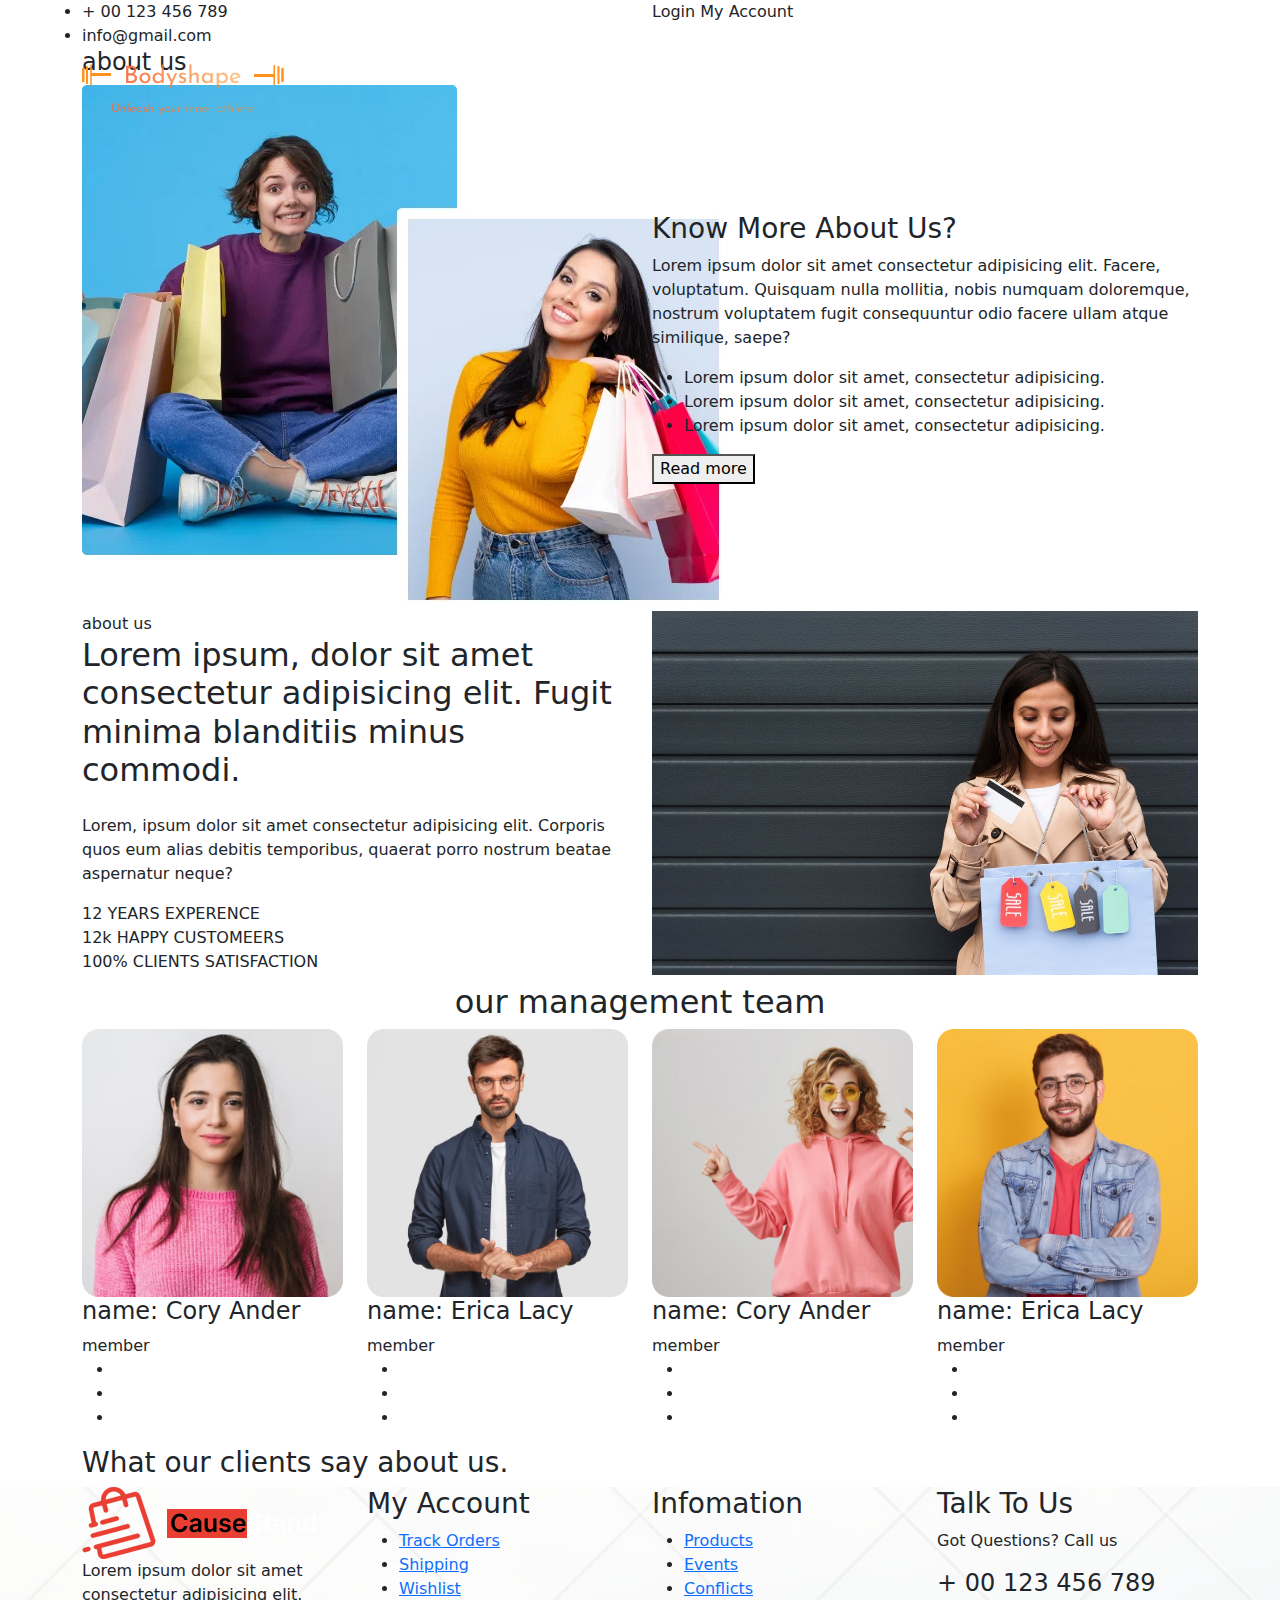
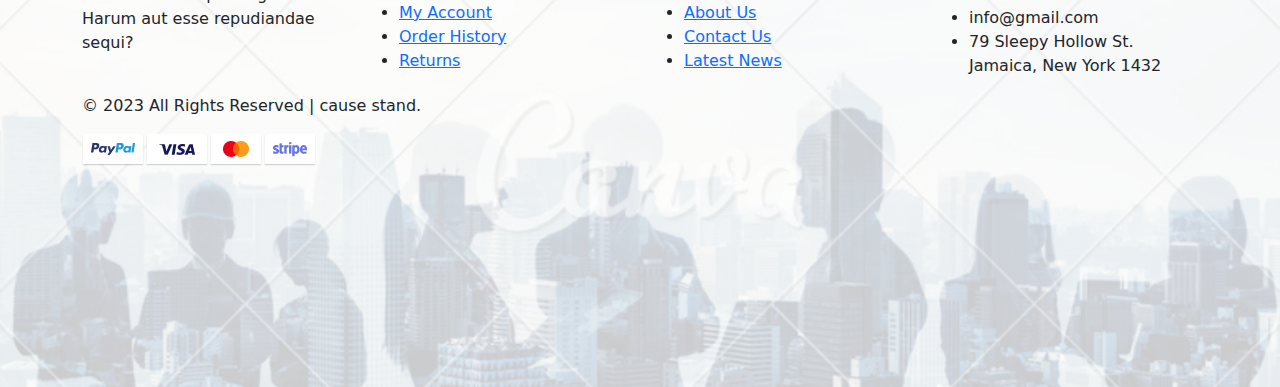
<file: about-us.html>
<!DOCTYPE html>
<html lang="en">

<head>
    <meta charset="UTF-8">
    <meta name="viewport" content="width=device-width, initial-scale=1.0">
    <title>about us </title>
    <!-- stylesheet  -->
    <link rel="stylesheet" href="css/bootstrap.min.css">
    <link rel="stylesheet" href="css/stylesheet.css">
    <!-- font-awesome -->
    <link rel="stylesheet" href="https://cdnjs.cloudflare.com/ajax/libs/font-awesome/6.4.2/css/all.min.css"
        integrity="sha512-z3gLpd7yknf1YoNbCzqRKc4qyor8gaKU1qmn+CShxbuBusANI9QpRohGBreCFkKxLhei6S9CQXFEbbKuqLg0DA=="
        crossorigin="anonymous" referrerpolicy="no-referrer" />
    <!-- slider cdn  -->
    <link rel="stylesheet" href="https://cdnjs.cloudflare.com/ajax/libs/OwlCarousel2/2.3.4/assets/owl.carousel.min.css"
        integrity="sha512-tS3S5qG0BlhnQROyJXvNjeEM4UpMXHrQfTGmbQ1gKmelCxlSEBUaxhRBj/EFTzpbP4RVSrpEikbmdJobCvhE3g=="
        crossorigin="anonymous" referrerpolicy="no-referrer" />
    <link rel="stylesheet"
        href="https://cdnjs.cloudflare.com/ajax/libs/OwlCarousel2/2.3.4/assets/owl.theme.default.min.css"
        integrity="sha512-sMXtMNL1zRzolHYKEujM2AqCLUR9F2C4/05cdbxjjLSRvMQIciEPCQZo++nk7go3BtSuK9kfa/s+a4f4i5pLkw=="
        crossorigin="anonymous" referrerpolicy="no-referrer" />
</head>
<!-- ========== Start top-bar ========== -->
<div class="top-bar">
    <div class="container">
        <div class="row">
            <div class="col-md-6">
                <div class="left-side">
                    <li class="add-border">
                        <i class="fa fa-phone"></i>
                        <span> + 00 123 456 789</span>
                    </li>
                    <li>
                        <i class="fa-regular fa-envelope"></i>
                        <span> info@gmail.com</span>
                    </li>
                </div>
            </div>
            <div class="col-md-6">
                <div class="right-login">
                    <span class="add-border"> Login</span>
                    <span> My Account</span>
                </div>

            </div>
        </div>
    </div>
</div>

<!-- ========== End top-bar ========== -->
<!-- ========== Start header ========== -->
<header>
    <nav class="navbar navbar-expand-lg ">
        <div class="container">
            <a class="navbar-brand" href="#"><img src="images/logo.png" alt=""></a>
            <button class="navbar-toggler" type="button" data-bs-toggle="collapse"
                data-bs-target="#navbarSupportedContent" aria-controls="navbarSupportedContent" aria-expanded="false"
                aria-label="Toggle navigation">
                <span class="navbar-toggler-icon"></span>
            </button>
            <div class="collapse navbar-collapse" id="navbarSupportedContent">
                <ul class="navbar-nav ms-auto mb-2 mb-lg-0">
                    <li class="nav-item">
                        <a class="nav-link active" aria-current="page" href="Cause-Page.html">Products</a>
                    </li>
                    <li class="nav-item">
                        <a class="nav-link" href="#">Events</a>
                    </li>
                    <li class="nav-item">
                        <a class="nav-link" href="#">Conflicts</a>
                    </li>
                    <li class="nav-item">
                        <a class="nav-link" href="about-us.html">About Us</a>
                    </li>
                    <li class="nav-item">
                        <a class="nav-link" href="Contact-Us.html">Contact Us</a>
                    </li>
                    <li class="nav-item">
                        <a class="nav-link" href="#">Media</a>
                    </li>
                    <li class="nav-item">
                        <a class="nav-link" href="#">Justice</a>
                    </li>
                    <li class="nav-item">
                        <a class="nav-link" href="blog-page.html">Blog</a>
                    </li>
                </ul>
            </div>
        </div>
    </nav>
</header>
<!-- ========== End header ========== -->
<!-- ========== Start about us heading ========== -->
<section class="about-heading">
    <div class="container">
        <div class="text">
            <h4>about us</h4>

        </div>
    </div>
</section>
<!-- ========== End about us heading ========== -->








<!-- ========== Start about-us-section ========== -->
<section class="about-section">
    <div class="container">
        <div class="row">
            <div class="col-md-6">
                <div class="pics">
                    <img src="images/about-img-1.webp" alt="">
                </div>
            </div>
            <div class="col-md-6 d-flex align-items-center">
                <div class="text-right">
                    <h3>Know More About Us? </h3>
                    <p>Lorem ipsum dolor sit amet consectetur adipisicing elit. Facere, voluptatum. Quisquam nulla
                        mollitia, nobis numquam doloremque, nostrum voluptatem fugit consequuntur odio facere ullam
                        atque similique, saepe?</p>
                    <ul>
                        <li>
                            <i class="fa-solid fa-check"></i>
                            <span>Lorem ipsum dolor sit amet, consectetur adipisicing.</span>
                        </li>
                        <li>
                            <i class="fa-solid fa-check"></i>
                            <span>Lorem ipsum dolor sit amet, consectetur adipisicing.</span>
                        </li>
                        <li>
                            <i class="fa-solid fa-check"></i>
                            <span>Lorem ipsum dolor sit amet, consectetur adipisicing.</span>
                        </li>
                    </ul>
                    <button class="Read "> Read more</button>
                </div>
            </div>

        </div>
    </div>
</section>
<!-- ========== End about-us-section ========== -->




<!-- ========== Start section-2 about ========== -->
<section class="history-sec">
    <div class="container">
        <div class="row align-items-center">
            <div class="col-lg-6 col-md-12">
                <div class="history-txt">
                    <div class="dot-txt">
                        about us
                    </div>
                    <h2 class="site-had">Lorem ipsum, dolor sit amet consectetur adipisicing elit. Fugit minima
                        blanditiis minus commodi.</h2>
                    <p class="mt-4">Lorem, ipsum dolor sit amet consectetur adipisicing elit. Corporis quos eum alias
                        debitis temporibus, quaerat porro nostrum beatae aspernatur neque?
                    </p>
                    <div class="years">
                        <div class="inr-yr act">
                            <label>12</label>
                            <span>YEARS EXPERENCE</span>
                        </div>
                        <div class="inr-yr">
                            <label>12k</label>
                            <span>HAPPY CUSTOMEERS</span>
                        </div>
                        <div class="inr-yr">
                            <label>100%</label>
                            <span>CLIENTS SATISFACTION</span>
                        </div>
                    </div>
                </div>
            </div>
            <div class="col-lg-6 col-md-12">
                <div class="history-pic">
                    <img class="img-fluid" src="images/about-us.jpg">
                </div>
            </div>
        </div>
    </div>
</section>
<!-- ========== End section-2 about ========== -->



<!-- ========== Start team section ========== -->
<div class="team-sec padding-70">
    <div class="container">

        <div class="row">
            <div class="col-md-12 text-center">

                <h2 class="site-had mt-2 style">our management team</h2>
            </div>
        </div>

        <div class="row">
            <div class="col-md-6 col-lg-3">
                <div class="team-box">
                    <img class=" img-fluid team-pic" src="images/team-1.jpg">
                    <h4>name: Cory Ander</h4>
                    <label>member</label>
                    <ul>
                        <li><a href="#"><i class="fa-brands fa-youtube"></i></a></li>
                        <li><a href="#"><i class="fa-brands fa-facebook-f"></i></a></li>
                        <li><a href="#"><i class="fa-brands fa-instagram"></i></a></li>
                    </ul>
                </div>
            </div>

            <div class="col-md-6 col-lg-3">
                <div class="team-box">
                    <img class=" img-fluid team-pic" src="images/team-2.jpg">
                    <h4>name: Erica Lacy</h4>
                    <label>member</label>
                    <ul>
                        <li><a href="#"><i class="fa-brands fa-youtube"></i></a></li>
                        <li><a href="#"><i class="fa-brands fa-facebook-f"></i></a></li>
                        <li><a href="#"><i class="fa-brands fa-instagram"></i></a></li>
                    </ul>
                </div>
            </div>

            <div class="col-md-6 col-lg-3">
                <div class="team-box">
                    <img class=" img-fluid team-pic" src="images/team-3.jpg">
                    <h4>name: Cory Ander</h4>
                    <label>member</label>
                    <ul>
                        <li><a href="#"><i class="fa-brands fa-youtube"></i></a></li>
                        <li><a href="#"><i class="fa-brands fa-facebook-f"></i></a></li>
                        <li><a href="#"><i class="fa-brands fa-instagram"></i></a></li>
                    </ul>
                </div>
            </div>

            <div class="col-md-6 col-lg-3">
                <div class="team-box">
                    <img class=" img-fluid team-pic" src="images/team-4.jpg">
                    <h4>name: Erica Lacy</h4>
                    <label>member</label>
                    <ul>
                        <li><a href="#"><i class="fa-brands fa-youtube"></i></a></li>
                        <li><a href="#"><i class="fa-brands fa-facebook-f"></i></a></li>
                        <li><a href="#"><i class="fa-brands fa-instagram"></i></a></li>
                    </ul>
                </div>
            </div>


        </div>

    </div>
</div>

<!-- ========== End team section ========== -->

<!-- ========== Start testimonial ========== -->
<section class="testimonial">
    <div class="container">
        <h3 class="What">What our clients say about us.</h3>
        <div class="owl-carousel owl-theme">
            <div class="item">
                <div class="img">
                    <img src="images/t-1.png" alt="">
                </div>
                <div class="text">
                    <h5>James Pattinson</h5>
                    <i class="fa-solid fa-star"></i>
                    <i class="fa-solid fa-star"></i>
                    <i class="fa-solid fa-star"></i>
                    <i class="fa-solid fa-star"></i>
                    <i class="fa-solid fa-star"></i>
                    <p>“Lobortis leo pretium facilisis amet nisl at nec. Scelerisque risus tortor donec ipsum consequat
                        semper consequat adipiscing ultrices.”</p>
                </div>
            </div>
            <div class="item">
                <div class="img">
                    <img src="images/t-1.png" alt="">
                </div>
                <div class="text">
                    <h5>James Pattinson</h5>
                    <i class="fa-solid fa-star"></i>
                    <i class="fa-solid fa-star"></i>
                    <i class="fa-solid fa-star"></i>
                    <i class="fa-solid fa-star"></i>
                    <i class="fa-solid fa-star"></i>
                    <p>“Lobortis leo pretium facilisis amet nisl at nec. Scelerisque risus tortor donec ipsum consequat
                        semper consequat adipiscing ultrices.”</p>
                </div>
            </div>
            <div class="item">
                <div class="img">
                    <img src="images/t-1.png" alt="">
                </div>
                <div class="text">
                    <h5>James Pattinson</h5>
                    <i class="fa-solid fa-star"></i>
                    <i class="fa-solid fa-star"></i>
                    <i class="fa-solid fa-star"></i>
                    <i class="fa-solid fa-star"></i>
                    <i class="fa-solid fa-star"></i>
                    <p>“Lobortis leo pretium facilisis amet nisl at nec. Scelerisque risus tortor donec ipsum consequat
                        semper consequat adipiscing ultrices.”</p>
                </div>
            </div>
            <div class="item">
                <div class="img">
                    <img src="images/t-1.png" alt="">
                </div>
                <div class="text">
                    <h5>James Pattinson</h5>
                    <i class="fa-solid fa-star"></i>
                    <i class="fa-solid fa-star"></i>
                    <i class="fa-solid fa-star"></i>
                    <i class="fa-solid fa-star"></i>
                    <i class="fa-solid fa-star"></i>
                    <p>“Lobortis leo pretium facilisis amet nisl at nec. Scelerisque risus tortor donec ipsum consequat
                        semper consequat adipiscing ultrices.”</p>
                </div>
            </div>
            <div class="item">
                <div class="img">
                    <img src="images/t-1.png" alt="">
                </div>
                <div class="text">
                    <h5>James Pattinson</h5>
                    <i class="fa-solid fa-star"></i>
                    <i class="fa-solid fa-star"></i>
                    <i class="fa-solid fa-star"></i>
                    <i class="fa-solid fa-star"></i>
                    <i class="fa-solid fa-star"></i>
                    <p>“Lobortis leo pretium facilisis amet nisl at nec. Scelerisque risus tortor donec ipsum consequat
                        semper consequat adipiscing ultrices.”</p>
                </div>
            </div>
            <div class="item">
                <div class="img">
                    <img src="images/t-1.png" alt="">
                </div>
                <div class="text">
                    <h5>James Pattinson</h5>
                    <i class="fa-solid fa-star"></i>
                    <i class="fa-solid fa-star"></i>
                    <i class="fa-solid fa-star"></i>
                    <i class="fa-solid fa-star"></i>
                    <i class="fa-solid fa-star"></i>
                    <p>“Lobortis leo pretium facilisis amet nisl at nec. Scelerisque risus tortor donec ipsum consequat
                        semper consequat adipiscing ultrices.”</p>
                </div>
            </div>
        </div>

    </div>

</section>

<!-- ========== End testimonial ========== -->

<!-- ========== Start footer ========== -->
<footer>
    <div class="container">
        <div class="row">
            <div class="col-md-3 ">
                <div class="fo-one">
                    <img src="images/logo-footer.png" alt="">
                    <p>Lorem ipsum dolor sit amet consectetur adipisicing elit. Harum aut esse repudiandae sequi?
                    </p>
                    <div class="f-icon">
                        <i class="fa-brands fa-facebook-f"></i>
                        <i class="fa-brands fa-twitter"></i>
                        <i class="fa-brands fa-linkedin-in"></i>
                        <i class="fa-brands fa-vimeo-v"></i>
                    </div>
                </div>
            </div>

            <div class="col-md-3 add-padding ">
                <div class="fo-one">
                    <h3>My Account</h3>
                    <ul>
                        <li><a href="">Track Orders</a></li>

                        <li><a href=""> Shipping</a></li>
                        <li><a href="">Wishlist</a></li>

                        <li><a href="">My Account</a></li>
                        <li><a href="">Order History</a></li>
                        <li><a href="">Returns</a></li>
                    </ul>
                </div>

            </div>



            <div class="col-md-3 add-padding-two ">
                <div class="fo-one">
                    <h3>Infomation</h3>
                    <ul>
                        <li><a href="">Products
                            </a></li>
                        <li><a href="">Events</a></li>
                        <li><a href="">Conflicts</a></li>
                        <li><a href="">About Us</a></li>
                        <li><a href="">Contact Us </a></li>
                        <li><a href="">Latest News</a></li>
                        <!-- <li><a href=""> Media</a></li> -->
                        <!-- <li><a href=""> Justice</a></li> -->
                        <!-- <li><a href=""> Blog</a></li> -->
                    </ul>
                </div>
            </div>
            <div class="col-md-3 ">
                <div class="fo-one">
                    <h3>Talk To Us</h3>
                    <p class="Got">Got Questions? Call us</p>
                    <h4 class="mobile-number">
                        + 00 123 456 789
                    </h4>
                    <ul>
                        <li class="align">
                            <i class="fa-regular fa-envelope"></i>
                            <span>
                                info@gmail.com</span>
                        </li>
                        <li class="align margin-top">
                            <i class="fa-solid fa-location-dot"></i>
                            <span>79 Sleepy Hollow St.
                                Jamaica, New York 1432
                            </span>
                        </li>
                    </ul>
                </div>

            </div>




        </div>


        <div class="copy-right">
            <p>© 2023 All Rights Reserved | cause stand.</p>
            <img src="images/pay.png" alt="">
        </div>


    </div>
</footer>
<!-- ========== End footer ========== --><!-- js file  -->
<!-- slider cdn  -->
<script src="https://cdnjs.cloudflare.com/ajax/libs/jquery/3.7.1/jquery.min.js"
    integrity="sha512-v2CJ7UaYy4JwqLDIrZUI/4hqeoQieOmAZNXBeQyjo21dadnwR+8ZaIJVT8EE2iyI61OV8e6M8PP2/4hpQINQ/g=="
    crossorigin="anonymous" referrerpolicy="no-referrer"></script>
<script src="https://cdnjs.cloudflare.com/ajax/libs/OwlCarousel2/2.3.4/owl.carousel.min.js"
    integrity="sha512-bPs7Ae6pVvhOSiIcyUClR7/q2OAsRiovw4vAkX+zJbw3ShAeeqezq50RIIcIURq7Oa20rW2n2q+fyXBNcU9lrw=="
    crossorigin="anonymous" referrerpolicy="no-referrer"></script>
<script src="js/bootstrap.bundle.min.js"></script>
<script>
    var owl = $('.owl-carousel');
    owl.owlCarousel({
        items: 4,
        loop: true,
        margin: 20,
        autoplay: true,
        autoplayTimeout: 1000,
        autoplayHoverPause: true,
        responsive: {
            0: {
                items: 1
            },
            600: {
                items: 3
            },
            1000: {
                items: 3
            }
        }
    });
    $('.play').on('click', function () {
        owl.trigger('play.owl.autoplay', [1000])
    })
    $('.stop').on('click', function () {
        owl.trigger('stop.owl.autoplay')
    })
</script>




</body>

</html>
</file>
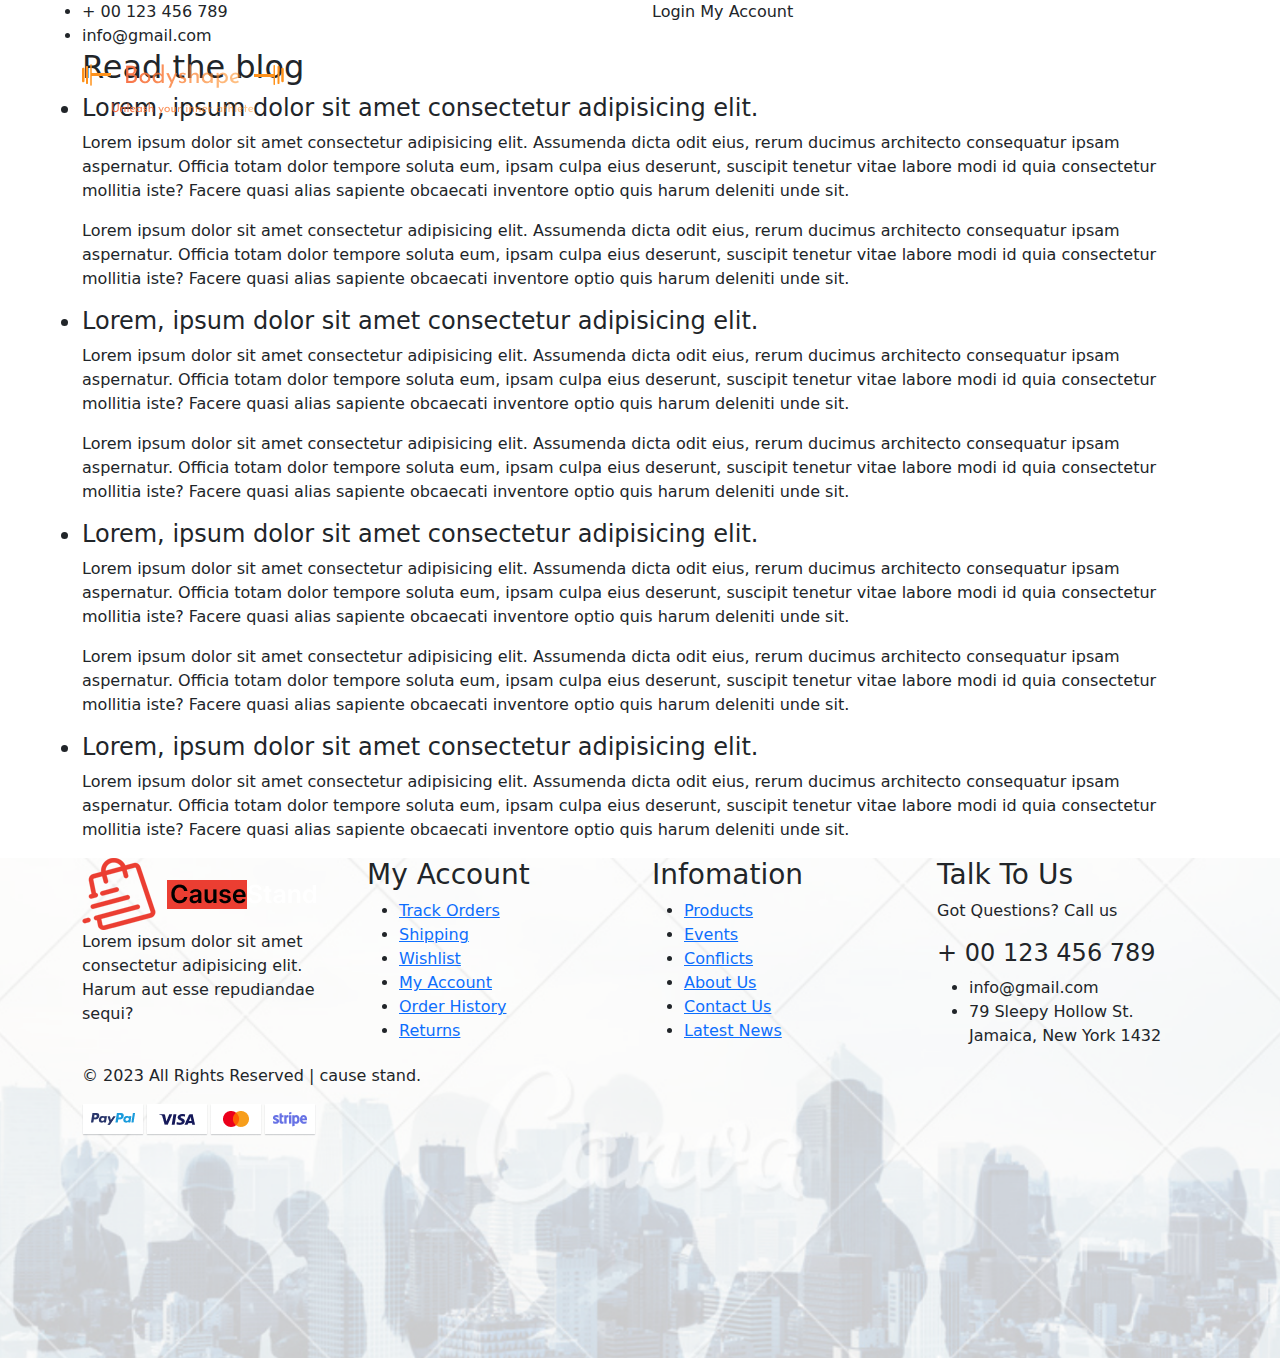
<file: blog-detail.html>
<!DOCTYPE html>
<html lang="en">

<head>
    <meta charset="UTF-8">
    <meta name="viewport" content="width=device-width, initial-scale=1.0">
    <title>blog-detail</title>
    <!-- stylesheet  -->
    <link rel="stylesheet" href="css/bootstrap.min.css">
    <link rel="stylesheet" href="css/stylesheet.css">
    <!-- font-awesome -->
    <link rel="stylesheet" href="https://cdnjs.cloudflare.com/ajax/libs/font-awesome/6.4.2/css/all.min.css"
        integrity="sha512-z3gLpd7yknf1YoNbCzqRKc4qyor8gaKU1qmn+CShxbuBusANI9QpRohGBreCFkKxLhei6S9CQXFEbbKuqLg0DA=="
        crossorigin="anonymous" referrerpolicy="no-referrer" />
</head>

<body>
    <!-- ========== Start top-bar ========== -->
    <div class="top-bar">
        <div class="container">
            <div class="row">
                <div class="col-md-6">
                    <div class="left-side">
                        <li class="add-border">
                            <i class="fa fa-phone"></i>
                            <span> + 00 123 456 789</span>
                        </li>
                        <li>
                            <i class="fa-regular fa-envelope"></i>
                            <span> info@gmail.com</span>
                        </li>
                    </div>
                </div>
                <div class="col-md-6">
                    <div class="right-login">
                        <span class="add-border"> Login</span>
                        <span> My Account</span>
                    </div>

                </div>
            </div>
        </div>
    </div>

    <!-- ========== End top-bar ========== -->
    <!-- ========== Start header ========== -->
    <header>
        <nav class="navbar navbar-expand-lg ">
            <div class="container">
                <a class="navbar-brand" href="#"><img src="images/logo.png" alt=""></a>
                <button class="navbar-toggler" type="button" data-bs-toggle="collapse"
                    data-bs-target="#navbarSupportedContent" aria-controls="navbarSupportedContent"
                    aria-expanded="false" aria-label="Toggle navigation">
                    <span class="navbar-toggler-icon"></span>
                </button>
                <div class="collapse navbar-collapse" id="navbarSupportedContent">
                    <ul class="navbar-nav ms-auto mb-2 mb-lg-0">
                        <li class="nav-item">
                            <a class="nav-link active" aria-current="page" href="#">Products</a>
                        </li>
                        <li class="nav-item">
                            <a class="nav-link" href="#">Events</a>
                        </li>
                        <li class="nav-item">
                            <a class="nav-link" href="#">Conflicts</a>
                        </li>
                        <li class="nav-item">
                            <a class="nav-link" href="#">About Us</a>
                        </li>
                        <li class="nav-item">
                            <a class="nav-link" href="#">Contact Us</a>
                        </li>
                        <li class="nav-item">
                            <a class="nav-link" href="#">Media</a>
                        </li>
                        <li class="nav-item">
                            <a class="nav-link" href="#">Justice</a>
                        </li>
                        <li class="nav-item">
                            <a class="nav-link" href="#">Blog</a>
                        </li>
                    </ul>
                </div>
            </div>
        </nav>
    </header>
    <!-- ========== End header ========== -->

    <section class="blog-detail">
        <div class="container">
            <div class="text">
                <h2>Read the blog</h2>
            </div>
        </div>
    </section>


    <section class="text-all">
        <div class="container">
            <div class="row">
                <div class="col-lg-12 col-md-12 col-sm-12 col-12">
                    <div class="text-style">
                        <h4>
                            <li>Lorem, ipsum dolor sit amet consectetur adipisicing elit.</li>
                        </h4>
                        <p>Lorem ipsum dolor sit amet consectetur adipisicing elit. Assumenda dicta odit eius, rerum
                            ducimus architecto consequatur ipsam aspernatur. Officia totam dolor tempore soluta eum,
                            ipsam culpa eius deserunt, suscipit tenetur vitae labore modi id quia consectetur mollitia
                            iste? Facere quasi alias sapiente obcaecati inventore optio quis harum deleniti unde sit.
                        </p>
                        <p>Lorem ipsum dolor sit amet consectetur adipisicing elit. Assumenda dicta odit eius, rerum
                            ducimus architecto consequatur ipsam aspernatur. Officia totam dolor tempore soluta eum,
                            ipsam culpa eius deserunt, suscipit tenetur vitae labore modi id quia consectetur mollitia
                            iste? Facere quasi alias sapiente obcaecati inventore optio quis harum deleniti unde sit.
                        </p>
                        <h4>
                            <li>Lorem, ipsum dolor sit amet consectetur adipisicing elit.
                            </li>
                        </h4>

                        <p>Lorem ipsum dolor sit amet consectetur adipisicing elit. Assumenda dicta odit eius, rerum
                            ducimus architecto consequatur ipsam aspernatur. Officia totam dolor tempore soluta eum,
                            ipsam culpa eius deserunt, suscipit tenetur vitae labore modi id quia consectetur mollitia
                            iste? Facere quasi alias sapiente obcaecati inventore optio quis harum deleniti unde sit.
                        </p>
                        <p>Lorem ipsum dolor sit amet consectetur adipisicing elit. Assumenda dicta odit eius, rerum
                            ducimus architecto consequatur ipsam aspernatur. Officia totam dolor tempore soluta eum,
                            ipsam culpa eius deserunt, suscipit tenetur vitae labore modi id quia consectetur mollitia
                            iste? Facere quasi alias sapiente obcaecati inventore optio quis harum deleniti unde sit.
                        </p>
                        <h4>
                            <li>Lorem, ipsum dolor sit amet consectetur adipisicing elit.
                            </li>
                        </h4>

                        <p>Lorem ipsum dolor sit amet consectetur adipisicing elit. Assumenda dicta odit eius, rerum
                            ducimus architecto consequatur ipsam aspernatur. Officia totam dolor tempore soluta eum,
                            ipsam culpa eius deserunt, suscipit tenetur vitae labore modi id quia consectetur mollitia
                            iste? Facere quasi alias sapiente obcaecati inventore optio quis harum deleniti unde sit.
                        </p>
                        <p>Lorem ipsum dolor sit amet consectetur adipisicing elit. Assumenda dicta odit eius, rerum
                            ducimus architecto consequatur ipsam aspernatur. Officia totam dolor tempore soluta eum,
                            ipsam culpa eius deserunt, suscipit tenetur vitae labore modi id quia consectetur mollitia
                            iste? Facere quasi alias sapiente obcaecati inventore optio quis harum deleniti unde sit.
                        </p>
                        <h4>
                            <li>Lorem, ipsum dolor sit amet consectetur adipisicing elit.
                            </li>
                        </h4>

                        <p>Lorem ipsum dolor sit amet consectetur adipisicing elit. Assumenda dicta odit eius, rerum
                            ducimus architecto consequatur ipsam aspernatur. Officia totam dolor tempore soluta eum,
                            ipsam culpa eius deserunt, suscipit tenetur vitae labore modi id quia consectetur mollitia
                            iste? Facere quasi alias sapiente obcaecati inventore optio quis harum deleniti unde sit.
                        </p>

                    </div>

                </div>

            </div>

        </div>
    </section><!-- ========== Start footer ========== -->
    <footer>
        <div class="container">
            <div class="row">
                <div class="col-md-3 ">
                    <div class="fo-one">
                        <img src="images/logo-footer.png" alt="">
                        <p>Lorem ipsum dolor sit amet consectetur adipisicing elit. Harum aut esse repudiandae sequi?
                        </p>
                        <div class="f-icon">
                            <i class="fa-brands fa-facebook-f"></i>
                            <i class="fa-brands fa-twitter"></i>
                            <i class="fa-brands fa-linkedin-in"></i>
                            <i class="fa-brands fa-vimeo-v"></i>
                        </div>
                    </div>
                </div>

                <div class="col-md-3 add-padding ">
                    <div class="fo-one">
                        <h3>My Account</h3>
                        <ul>
                            <li><a href="">Track Orders</a></li>

                            <li><a href=""> Shipping</a></li>
                            <li><a href="">Wishlist</a></li>

                            <li><a href="">My Account</a></li>
                            <li><a href="">Order History</a></li>
                            <li><a href="">Returns</a></li>
                        </ul>
                    </div>

                </div>



                <div class="col-md-3 add-padding-two ">
                    <div class="fo-one">
                        <h3>Infomation</h3>
                        <ul>
                            <li><a href="">Products
                                </a></li>
                            <li><a href="">Events</a></li>
                            <li><a href="">Conflicts</a></li>
                            <li><a href="">About Us</a></li>
                            <li><a href="">Contact Us </a></li>
                            <li><a href="">Latest News</a></li>
                            <!-- <li><a href=""> Media</a></li> -->
                            <!-- <li><a href=""> Justice</a></li> -->
                            <!-- <li><a href=""> Blog</a></li> -->
                        </ul>
                    </div>
                </div>
                <div class="col-md-3 ">
                    <div class="fo-one">
                        <h3>Talk To Us</h3>
                        <p class="Got">Got Questions? Call us</p>
                        <h4 class="mobile-number">
                            + 00 123 456 789
                        </h4>
                        <ul>
                            <li class="align">
                                <i class="fa-regular fa-envelope"></i>
                                <span>
                                    info@gmail.com</span>
                            </li>
                            <li class="align margin-top">
                                <i class="fa-solid fa-location-dot"></i>
                                <span>79 Sleepy Hollow St.
                                    Jamaica, New York 1432
                                </span>
                            </li>
                        </ul>
                    </div>

                </div>




            </div>


            <div class="copy-right">
                <p>© 2023 All Rights Reserved | cause stand.</p>
                <img src="images/pay.png" alt="">
            </div>


        </div>
    </footer>
    <!-- ========== End footer ========== -->
    <!-- js file  -->
    <script src="js/bootstrap.bundle.min.js"></script>
</body>

</html>
</file>
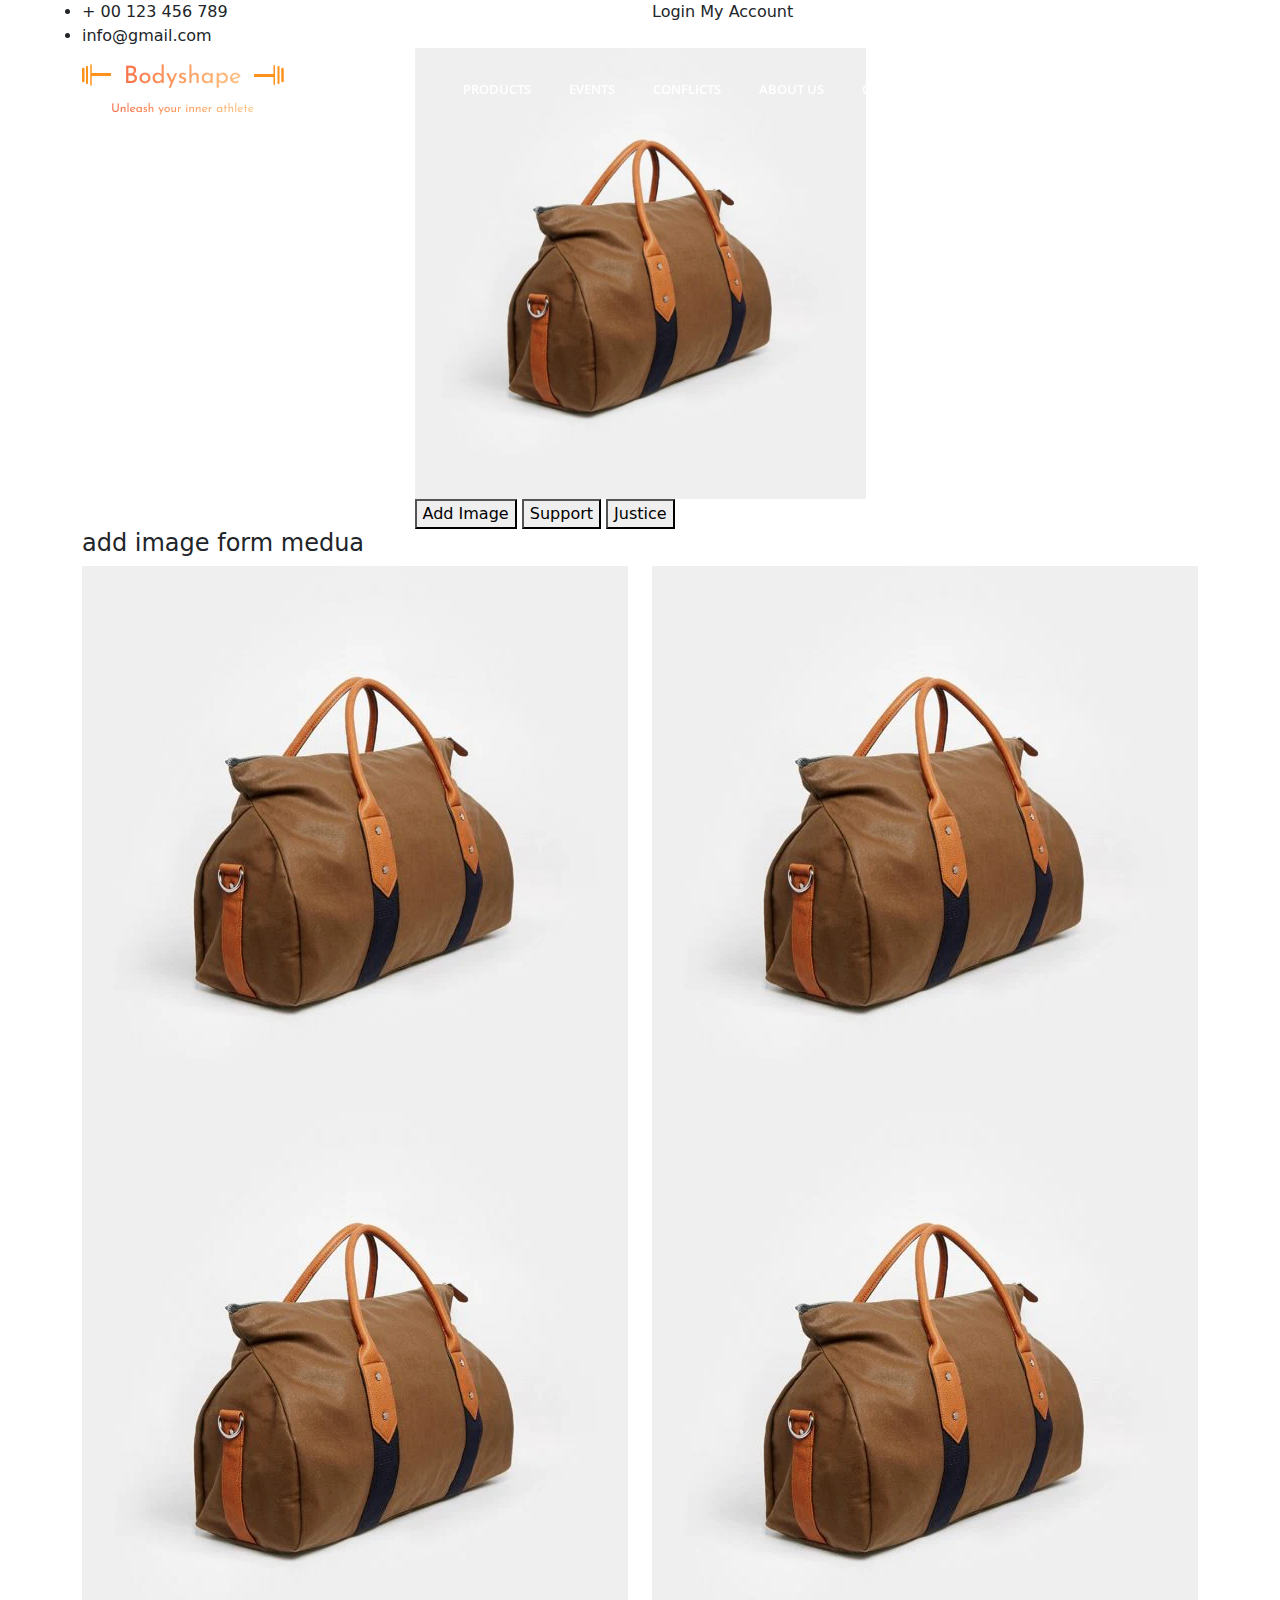
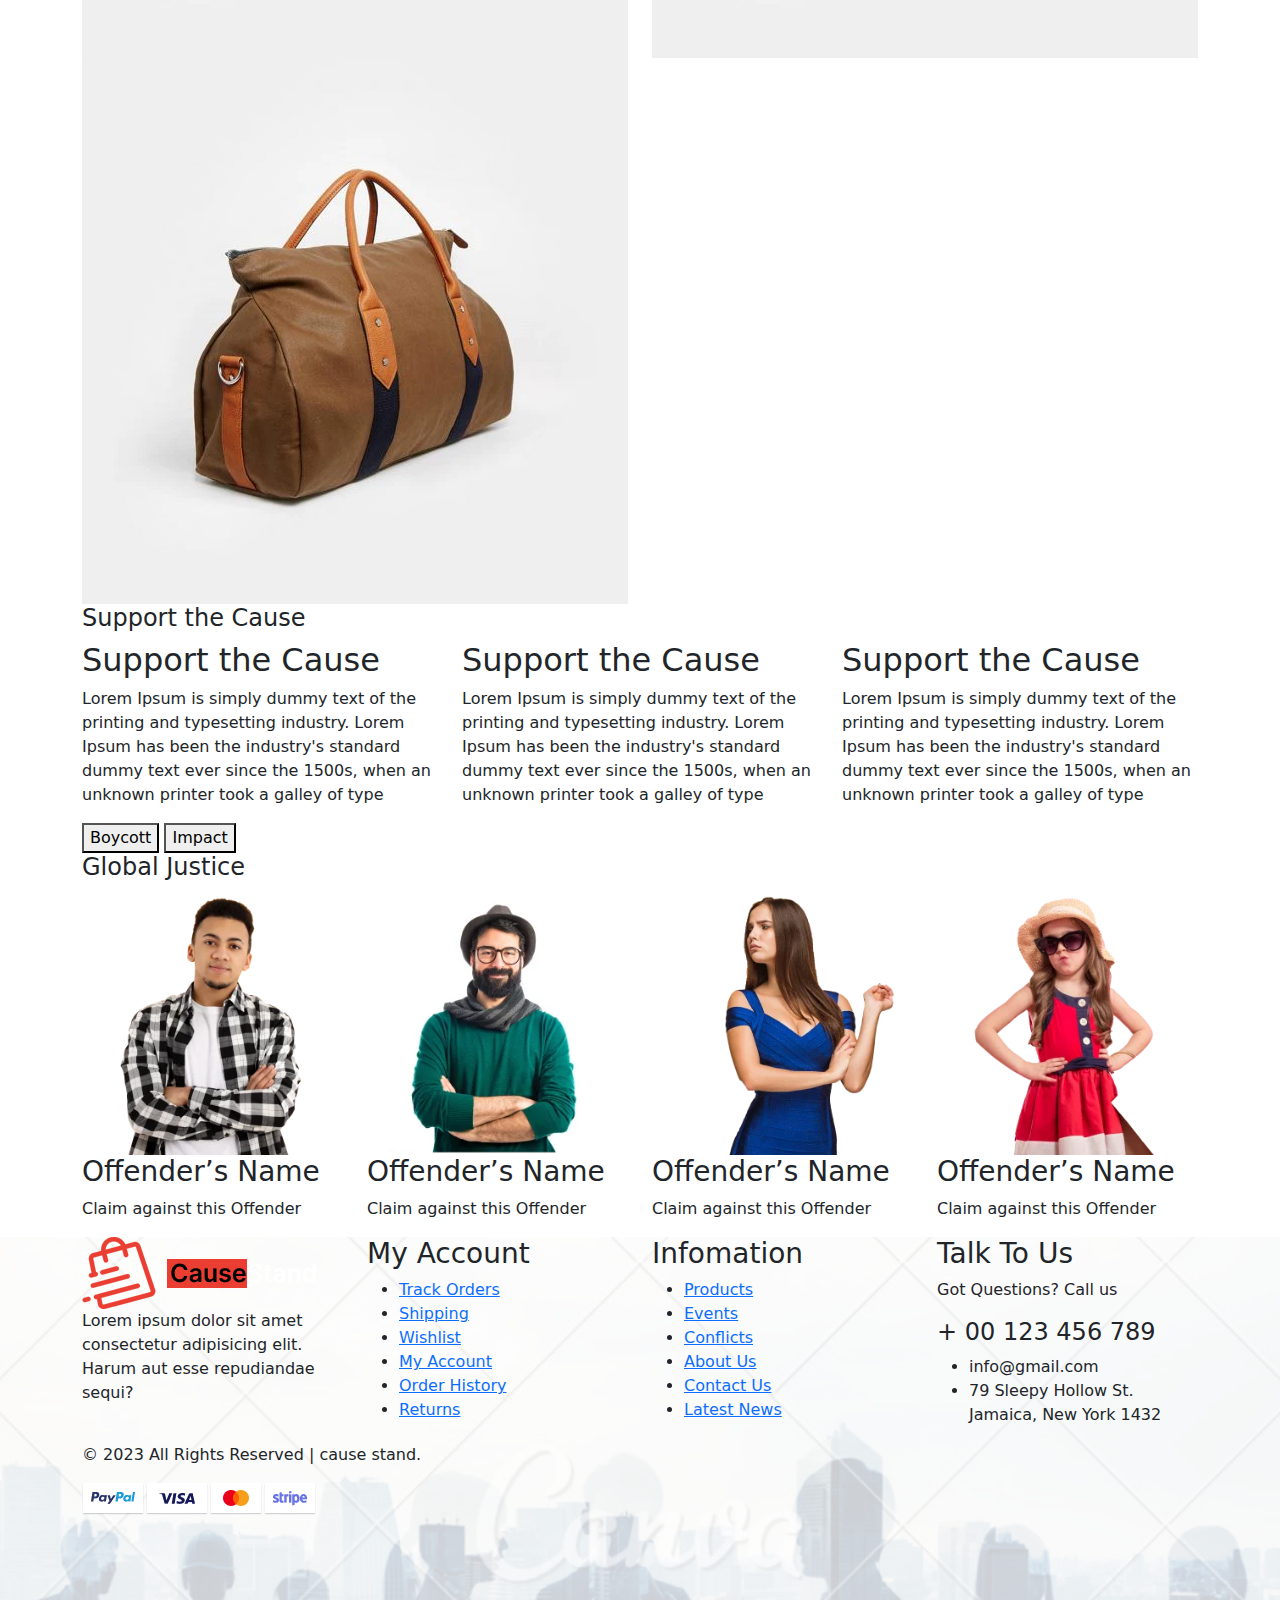
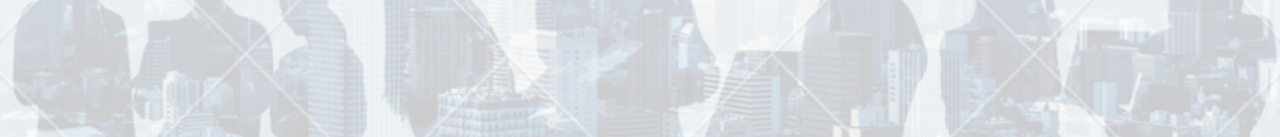
<file: Cause-Page.html>
<!DOCTYPE html>
<html lang="en">

<head>
    <meta charset="UTF-8">
    <meta name="viewport" content="width=device-width, initial-scale=1.0">
    <title>cause page</title>
    <!-- stylesheet  -->
    <link rel="stylesheet" href="css/bootstrap.min.css">
    <link rel="stylesheet" href="css/stylesheet.css">
    <!-- font-awesome -->
    <link rel="stylesheet" href="https://cdnjs.cloudflare.com/ajax/libs/font-awesome/6.4.2/css/all.min.css"
        integrity="sha512-z3gLpd7yknf1YoNbCzqRKc4qyor8gaKU1qmn+CShxbuBusANI9QpRohGBreCFkKxLhei6S9CQXFEbbKuqLg0DA=="
        crossorigin="anonymous" referrerpolicy="no-referrer" />
</head>
<!-- ========== Start top-bar ========== -->
<div class="top-bar">
    <div class="container">
        <div class="row">
            <div class="col-md-6">
                <div class="left-side">
                    <li class="add-border">
                        <i class="fa fa-phone"></i>
                        <span> + 00 123 456 789</span>
                    </li>
                    <li>
                        <i class="fa-regular fa-envelope"></i>
                        <span> info@gmail.com</span>
                    </li>
                </div>
            </div>
            <div class="col-md-6">
                <div class="right-login">
                    <span class="add-border"> Login</span>
                    <span> My Account</span>
                </div>

            </div>
        </div>
    </div>
</div>

<!-- ========== End top-bar ========== -->
<!-- ========== Start header ========== -->
<header>
    <nav class="navbar navbar-expand-lg ">
        <div class="container">
            <a class="navbar-brand" href="#"><img src="images/logo.png" alt=""></a>
            <button class="navbar-toggler" type="button" data-bs-toggle="collapse"
                data-bs-target="#navbarSupportedContent" aria-controls="navbarSupportedContent" aria-expanded="false"
                aria-label="Toggle navigation">
                <span class="navbar-toggler-icon"></span>
            </button>
            <div class="collapse navbar-collapse" id="navbarSupportedContent">
                <ul class="navbar-nav ms-auto mb-2 mb-lg-0">
                    <li class="nav-item">
                        <a class="nav-link active" aria-current="page" href="#">Products</a>
                    </li>
                    <li class="nav-item">
                        <a class="nav-link" href="#">Events</a>
                    </li>
                    <li class="nav-item">
                        <a class="nav-link" href="#">Conflicts</a>
                    </li>
                    <li class="nav-item">
                        <a class="nav-link" href="#">About Us</a>
                    </li>
                    <li class="nav-item">
                        <a class="nav-link" href="#">Contact Us</a>
                    </li>
                    <li class="nav-item">
                        <a class="nav-link" href="#">Media</a>
                    </li>
                    <li class="nav-item">
                        <a class="nav-link" href="#">Justice</a>
                    </li>
                    <li class="nav-item">
                        <a class="nav-link" href="#">Blog</a>
                    </li>
                </ul>
            </div>
        </div>
    </nav>
</header>
<!-- ========== End header ========== -->

<!-- ========== Start products ========== -->
<section class="Products">
    <div class="container">
        <div class="row justify-content-center">
            <div class="col-md-5">
                <div class="product-box-add">
                    <img src="images/p-1.webp" alt="" class="img-fluid">
                    <button class="Add"> Add Image</button>
                    <button class="Add"> Support</button>
                    <button class="Add"> Justice</button>
                </div>
            </div>
        </div>
    </div>
</section>
<!-- ========== End products ========== -->


<!-- ========== Start add-image ========== -->
<section class="add-image">
    <div class="container">
        <h4> add image form medua</h4>
        <div class="row">
            <div class="col">
                <div class="edit-col">
                    <div class="img-box">
                        <img src="images/p-1.webp" alt="">
                    </div>
                </div>
            </div>
            <div class="col">
                <div class="edit-col">
                    <div class="img-box">
                        <img src="images/p-1.webp" alt="">
                    </div>
                </div>
            </div>
            <div class="col">
                <div class="edit-col">
                    <div class="img-box">
                        <img src="images/p-1.webp" alt="">
                    </div>
                </div>
            </div>
            <div class="col">
                <div class="edit-col">
                    <div class="img-box">
                        <img src="images/p-1.webp" alt="">
                    </div>
                </div>
            </div>
            <div class="col">
                <div class="edit-col">
                    <div class="img-box">
                        <img src="images/p-1.webp" alt="">
                    </div>
                </div>
            </div>

        </div>

    </div>
</section>
<!-- ========== End add-image ========== -->


<!-- ========== Start Support the Cause ========== -->
<section class="Support-Cause">
    <div class="container">
        <h4>Support the Cause</h4>
        <div class="row">
            <div class="col-lg-4">
                <div class="box-two">
                    <h2>Support the Cause</h2>
                    <p>Lorem Ipsum is simply dummy text of the printing and typesetting industry. Lorem Ipsum has been
                        the
                        industry's standard dummy text ever since the 1500s, when an unknown printer took a galley of
                        type
                    </p>
                </div>
            </div>
            <div class="col-lg-4">
                <div class="box-two">
                    <h2>Support the Cause</h2>
                    <p>Lorem Ipsum is simply dummy text of the printing and typesetting industry. Lorem Ipsum has been
                        the
                        industry's standard dummy text ever since the 1500s, when an unknown printer took a galley of
                        type
                    </p>
                </div>
            </div>
            <div class="col-lg-4">
                <div class="box-two">
                    <h2>Support the Cause</h2>
                    <p>Lorem Ipsum is simply dummy text of the printing and typesetting industry. Lorem Ipsum has been
                        the
                        industry's standard dummy text ever since the 1500s, when an unknown printer took a galley of
                        type
                    </p>
                </div>
            </div>
        </div>
        <button class="Boycott"> Boycott</button>
        <button class="Boycott"> Impact </button>
    </div>
</section>
<!-- ========== End Support the Cause ========== -->




<!-- ========== Start Global Justice ========== -->
<section class="global-justice">
    <div class="container">
        <h4>Global Justice
        </h4>
        <div class="row">
            <div class="col-lg-3">
                <div class="details-card">
                    <div class="img">
                        <img src="images/pe-1.webp" alt="" class="img-fluid">
                    </div>
                    <div class="card-text">
                        <h3>Offender’s Name
                        </h3>
                        <p> Claim against this Offender</p>
                    </div>

                </div>

            </div>
            <div class="col-lg-3">
                <div class="details-card">
                    <div class="img">
                        <img src="images/pe-2.webp" alt="" class="img-fluid">
                    </div>
                    <div class="card-text">
                        <h3>Offender’s Name
                        </h3>
                        <p> Claim against this Offender</p>
                    </div>

                </div>

            </div>
            <div class="col-lg-3">
                <div class="details-card">
                    <div class="img">
                        <img src="images/pe-3.webp" alt="" class="img-fluid">
                    </div>
                    <div class="card-text">
                        <h3>Offender’s Name
                        </h3>
                        <p> Claim against this Offender</p>
                    </div>

                </div>

            </div>
            <div class="col-lg-3">
                <div class="details-card">
                    <div class="img">
                        <img src="images/pe-4.webp" alt="" class="img-fluid">
                    </div>
                    <div class="card-text">
                        <h3>Offender’s Name
                        </h3>
                        <p> Claim against this Offender</p>
                    </div>

                </div>

            </div>

        </div>

    </div>
</section>
<!-- ========== End Global Justice ========== -->
<!-- ========== Start footer ========== -->
<footer>
    <div class="container">
        <div class="row">
            <div class="col-md-3 ">
                <div class="fo-one">
                    <img src="images/logo-footer.png" alt="">
                    <p>Lorem ipsum dolor sit amet consectetur adipisicing elit. Harum aut esse repudiandae sequi?
                    </p>
                    <div class="f-icon">
                        <i class="fa-brands fa-facebook-f"></i>
                        <i class="fa-brands fa-twitter"></i>
                        <i class="fa-brands fa-linkedin-in"></i>
                        <i class="fa-brands fa-vimeo-v"></i>
                    </div>
                </div>
            </div>

            <div class="col-md-3 add-padding ">
                <div class="fo-one">
                    <h3>My Account</h3>
                    <ul>
                        <li><a href="">Track Orders</a></li>

                        <li><a href=""> Shipping</a></li>
                        <li><a href="">Wishlist</a></li>

                        <li><a href="">My Account</a></li>
                        <li><a href="">Order History</a></li>
                        <li><a href="">Returns</a></li>
                    </ul>
                </div>

            </div>



            <div class="col-md-3 add-padding-two ">
                <div class="fo-one">
                    <h3>Infomation</h3>
                    <ul>
                        <li><a href="">Products
                            </a></li>
                        <li><a href="">Events</a></li>
                        <li><a href="">Conflicts</a></li>
                        <li><a href="">About Us</a></li>
                        <li><a href="">Contact Us </a></li>
                        <li><a href="">Latest News</a></li>
                        <!-- <li><a href=""> Media</a></li> -->
                        <!-- <li><a href=""> Justice</a></li> -->
                        <!-- <li><a href=""> Blog</a></li> -->
                    </ul>
                </div>
            </div>
            <div class="col-md-3 ">
                <div class="fo-one">
                    <h3>Talk To Us</h3>
                    <p class="Got">Got Questions? Call us</p>
                    <h4 class="mobile-number">
                        + 00 123 456 789
                    </h4>
                    <ul>
                        <li class="align">
                            <i class="fa-regular fa-envelope"></i>
                            <span>
                                info@gmail.com</span>
                        </li>
                        <li class="align margin-top">
                            <i class="fa-solid fa-location-dot"></i>
                            <span>79 Sleepy Hollow St.
                                Jamaica, New York 1432
                            </span>
                        </li>
                    </ul>
                </div>

            </div>




        </div>


        <div class="copy-right">
            <p>© 2023 All Rights Reserved | cause stand.</p>
            <img src="images/pay.png" alt="">
        </div>


    </div>
</footer>
<!-- ========== End footer ========== -->
<!-- js file  -->
<script src="js/bootstrap.bundle.min.js"></script>
</body>

</html>
</file>
<file: css/stylesheet.css>
@import url('https://fonts.googleapis.com/css2?family=Flow+Circular&family=Montserrat:wght@500&family=Open+Sans:wght@500&display=swap');

/* canva sans font family is missing so i will use the open sans */
@font-face {
    font-family: 'montserrat-arabicbold';
    src: url('../fonts/montserrat-arabic_bold_700-webfont.woff2') format('woff2'),
        url('../fonts/montserrat-arabic_bold_700-webfont.woff') format('woff');

}

:root {
    --heading-color: #0B55A4;
    --text-hover: #9E2DDE;
    --bg: linear-gradient(153deg, #2D6AC9 0%, #510FAC 100%);
}

header {
    background-color: transparent;
    position: fixed;
    width: 100%;
    z-index: 777 !important;
}

.edit-one {
    padding-left: 40px !important;
    padding-right: 40px !important;
}

.btn-style {
    width: max-content;
    color: #fff;
    min-width: 200px;
    border-radius: 9px;
    border: 1px solid white;
    font-family: 'montserrat-arabicbold';
    background: linear-gradient(91deg, #9B2EDE 0%, #1666D2 100%);
    padding: 8px 0px 8px 0px;
    margin-top: 13px;
}

.btn-2 {
    font-family: 'montserrat-arabicbold';
    padding: 8px 0px 8px 0px;
    width: max-content;
    color: #fff;
    min-width: 200px;
    border-radius: 9px;
    background-color: transparent;
    margin-left: 12px;
    border: 1px solid white;
}

.btn-2:hover {
    background: linear-gradient(91deg, #9B2EDE 0%, #1666D2 100%);
}

.navbar-brand .logo-style {
    font-size: 25px;
    font-family: 'montserrat-arabicbold';
    line-height: 26px;
    margin: 0px;
    padding: 0px;
    color: #fff;
}

.nav-link {
    font-size: 13px;
    font-family: 'Open Sans';
    font-weight: 600 !important;
    margin: 0px 11px;
    text-transform: uppercase;
    position: relative;
    color: #fff !important;
}

.nav-link::before {
    position: absolute;
    content: '';
    height: 2px;
    width: 0%;
    left: 0;
    bottom: -4%;
    left: 50%;
    transition: 0.3s;
}

.nav-link:hover {
    color: var(--text-hover) !important;
}

.nav-link:hover::before {
    width: 100%;
    left: 0%;
    background-color: var(--text-hover);
}

/* header close  */

/***** banner *****/
.banner {
    min-height: 700px;
    background-image: url("../images/bg");
    background-position: center;
    background-size: cover;
    background-repeat: no-repeat;
}

.banner .text {
    margin-top: 230px;
}

.banner .text h3 {
    font-family: 'montserrat-arabicbold';
    font-weight: 800;
    color: #fff;
    font-size: 35px !important;
    width: 100%;
    max-width: 400px;
    line-height: 38px;
}

/***** End banner *****/

/***** bg-color *****/
.bg-color {
    padding: 100px 0px 100px 0px;
    background-color: #030522;
}

/***** End bg-color *****/


/***** cards *****/
.cards {
    min-height: 500px;
    background-image: url("../images/banner-bg.png");
    background-repeat: no-repeat;
    background-size: cover;
    padding-bottom: 80px;

}

.cards .style-box {
    padding: 10px;
    border-radius: 13px;
    text-align: center;
    margin-top: -130px;
    background: linear-gradient(153deg, #2D6AC9 0%, #510FAC 100%);
}

.cards .style-box .img-box img {
    height: 100px;
    width: 100px;
    object-fit: contain;
    margin-top: 25px;

}

.cards .style-box .text h4 {
    color: #fff;
    width: 100%;
    max-width: 214px;
    font-size: 26px;
    line-height: 27px;
    margin: auto;
    display: block;
    font-family: 'montserrat-arabicbold';
    padding-top: 40px;
    padding-bottom: 40px;
}

.cards .set-padding {
    padding-left: 27px;
    padding-right: 27px;

}

.cards .ABOUT {
    color: var(--heading-color);
    font-size: 35px;
    font-weight: 700;
    font-family: 'montserrat-arabicbold';
    padding-top: 100px;
}

.cards .text-2 p {
    color: #080808;
    font-size: 18px;
    line-height: 27px;
    text-align: justify;
    padding-right: 25px;
}

/***** End cards *****/


/***** banner-2 *****/
.banner-2 {
    min-height: 500px;
    background-image: url("../images/banner-2.png");
    background-repeat: no-repeat;
    background-size: cover;
    display: flex;
    align-items: center;
}

.banner-2 .text h5 {
    font-family: 'montserrat-arabicbold';
    font-weight: 800;
    color: #fff;
    font-size: 40px !important;
    line-height: 41px;
    width: 100%;
    max-width: 370px;
    padding-bottom: 2px;
}

.banner-2 .text p {
    font-family: 'Open Sans';
    font-weight: 500;
    color: #fff;
    width: 100%;
    max-width: 376px;
    text-align: justify;
    font-size: 17px;
    line-height: 25px;
}

.banner-2 .add-margin {
    margin: 5px 0px;
}

/***** End banner-2 *****/

/***** cards-section *****/
.cards-section {
    padding: 100px 0px 95px;
    background-color: rgb(251, 251, 251);
}
.cards-section .RECENT {
    color: var(--heading-color);
    font-size: 35px;
    font-weight: 700;
    font-family: 'montserrat-arabicbold';
    text-align: center;
    padding-bottom: 30px;
}

.cards-section .style-box {
    background-color: white;
    box-shadow: rgba(149, 157, 165, 0.2) 0px 8px 24px;
}

.cards-section .style-box .img img {
    width: 100%;
}

.cards-section .style-box .text {
    padding-left: 22px;
    padding-right: 18px;
    padding-top: 23px;
    padding-bottom: 8px;

}

.cards-section .style-box .text .set-li {
    display: flex;
    align-items: center;
    list-style: none;
    gap: 26px;
}

.cards-section .style-box .text i {
    color: #F896B1;
    font-size: 16px;
}

.cards-section .style-box .text span {
    color: #676767;
    font-family: 'Open Sans';
    font-size: 15px;
    margin-left: 6px;
    text-transform: capitalize;
}

.cards-section .style-box .text h2 {
    font-family: 'montserrat-arabicbold';
    font-weight: 800;
    font-size: 20px !important;
    width: 100%;
    padding-top: 18px;
    text-transform: capitalize;
    max-width: 400px;
    line-height: 27px;
}

.cards-section .style-box .text p {
    font-family: 'Open Sans';
    color: #676767;
    font-size: 14px;
    text-transform: capitalize;
    line-height: 25px;
    padding-top: 3px;
}

/***** End cards-section *****/

/***** slider *****/
.slider {
    padding: 50px 0px 50px 0px;
}

.slider h4 {
    color: var(--heading-color);
    font-size: 35px;
    font-weight: 700;
    text-align: center;
    padding: 22px 0px 0px 0px;
    font-family: 'montserrat-arabicbold';
}

.slider img {
    height: 118px !important;
    width: 160px !important;
    object-fit: contain;
    transition: 0.3s;
    filter: grayscale(100%);
}

.slider img:hover {
    filter: grayscale(0%);
    cursor: pointer;
}

/***** End slider *****/

/***** slider-2 *****/
.slider-2 {
    padding: 16px 0px 35px 0px;
}

.slider-2 .edit-box {
    padding: 40px 43px 40px 85px;
    border-radius: 13px;
    background: linear-gradient(141deg, #2B6ECA 0%, #4F12AD 100%);
    position: relative;
}

.slider-2 .edit-box::before {
    position: absolute;
    content: '';
    height: 100px;
    width: 160px;
    background-size: 140px;
    background-repeat: no-repeat;
    transform: scaleX(-1);
    background-image: url("../images/arrow-1-removebg-preview.png");
    right: 8%;
    bottom: 48px;
    opacity: 0.1;
}

.slider-2 .edit-box p {
    color: #fff;
    font-family: 'Open Sans';
    width: 100%;
    font-size: 18px;
    max-width: 935px;
    line-height: 30px;
}

.slider-2 .edit-box .img img {
    height: 100px;
    width: 100px;
}

.slider-2 .edit-box .img-set {
    display: flex;
    gap: 22px;
    align-items: center;
    margin-top: 20px;
}

.slider-2 .edit-box .img-set i {
    color: orange;
    margin: 0px 0.2px;
}

.slider-2 .edit-box .img-set h5 {
    font-size: 22px;
    font-weight: 600;
    font-family: 'Open Sans';
    color: #fff;
    padding-top: 2px;
}

.slider-2 .edit-box .img-set .Designation {
    margin: 0px;
    padding: 0px;
    font-size: 15px;
    margin-top: -7px;
}

/***** End slider-2 *****/

/***** footer *****/
footer {
    min-height: 500px;
    background-image: url("../images/footer-img.png");
    background-size: cover;
    background-position: center;
    background-repeat: no-repeat;
}

footer .edit-box {
    margin-top: 55px;
}

footer .edit-box h3 {
    font-size: 25px;
    font-family: 'Open Sans';
    color: var(--heading-color);
    font-weight: 800;
    line-height: 25px;
    margin-bottom: 13px;
}

footer .edit-box a {
    text-decoration: none;
    text-transform: capitalize;
    font-size: 17px;
    color: black;
    font-family: 'Open Sans';
    transition: 0.2s;
}
footer .edit-box a:hover{
    color: var(--text-hover);
}

footer .edit-box li {
    margin: 2px 0px;
    list-style: none;

}

/***** End footer *****/
</file>
